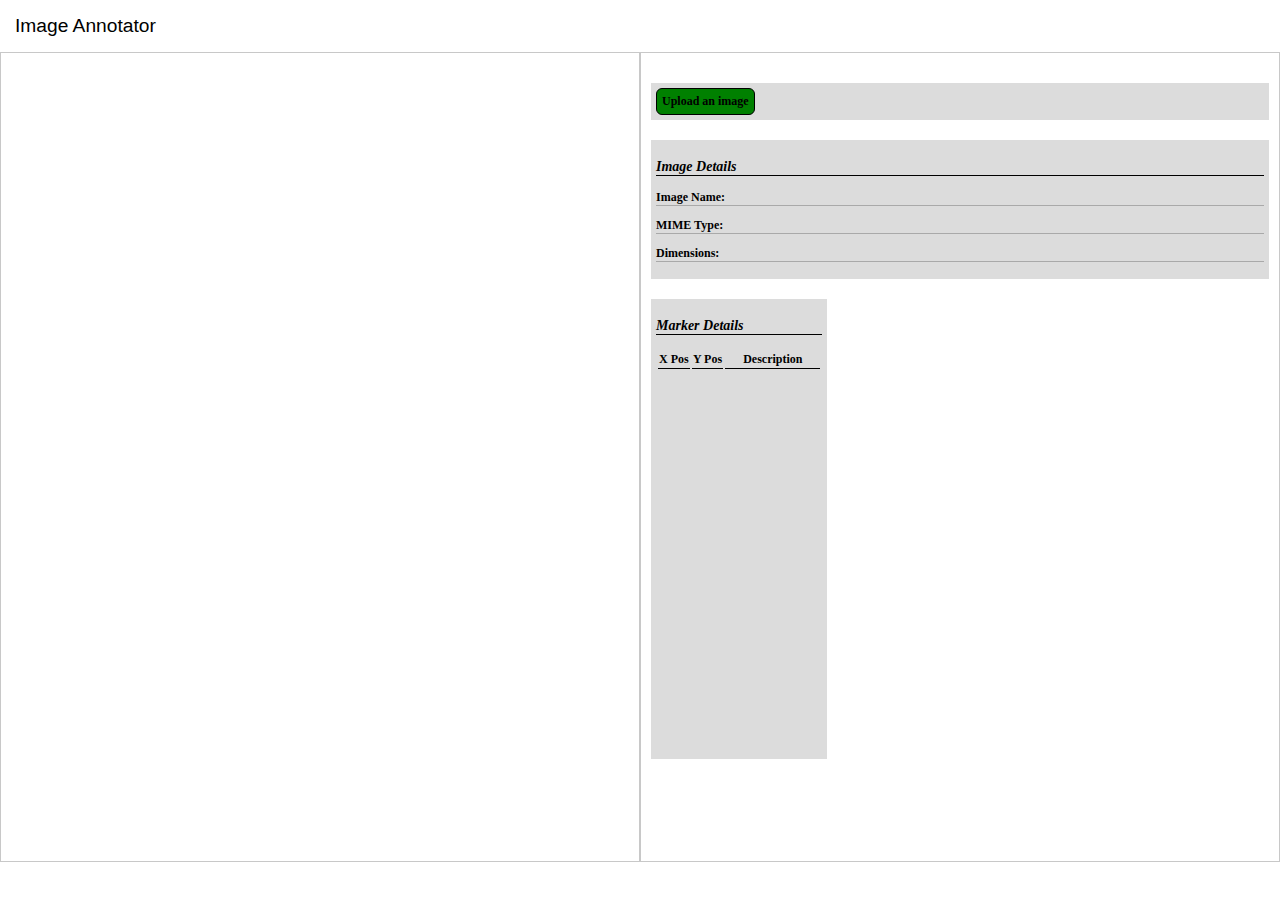
<file: assesement_1/index.html>
<!DOCTYPE html>
<html lang="en">
<head>
	<meta charset="utf-8">
	<title> An Image to Describe </title>
	<script src="https://d3js.org/d3.v5.min.js"></script>
	<link rel="stylesheet" type="text/css" href="site.css">
</head>
<body>
	<div class="markerTooltip" id="tooltip"></div>
	<div class="master">
		<div class="heading">Image Annotator</div>
		<div class="left" id="leftPanel">
			<div id="imageContainer" class="img-container">
				<svg id="imageOverlay" class="img-overlay"></svg>
			</div>
			<div id="dialogue">
				<input type="text" name="description" id = "descriptiontext" maxlength="63">
				<button class = "buttons" id = "save">Save</button>
				<button class = "buttons" id = "cancel">Cancel</button>
			</div>
		</div>
		<div class="right">
			<div class="img-uploader-container">
				<label class="img-uploader">
					<input type="file" id="imageUploader" name="Upload an image" accept="image/*" autocomplete="off"/>
					Upload an image
				</label>
			</div>
			<div id="fileInfoContainer" class="img-info-container">
				<h3>Image Details</h3>
				<p><span>Image Name: </span><span id="filename" class="img-details"></span></p>
				<p><span>MIME Type: </span><span id="filetype" class="img-details"></span></p>
				<p><span>Dimensions: </span><span id="dimensions" class="img-details"></span></p>
			</div>
			<div id="descriptionTableContainer">
				<h3>Marker Details</h3>
				<p><span>  </span></p>
				<table id="descriptionTable">
					<thead>
						<tr><th width="20%">X Pos</th>
							<th width="20%">Y Pos</th>
							<th>Description</th></tr>
					</thead>
				</table>
			</div>
		</div>
	</div>
	<script src="image-mapper.js"></script>
</body>
</html>
</file>
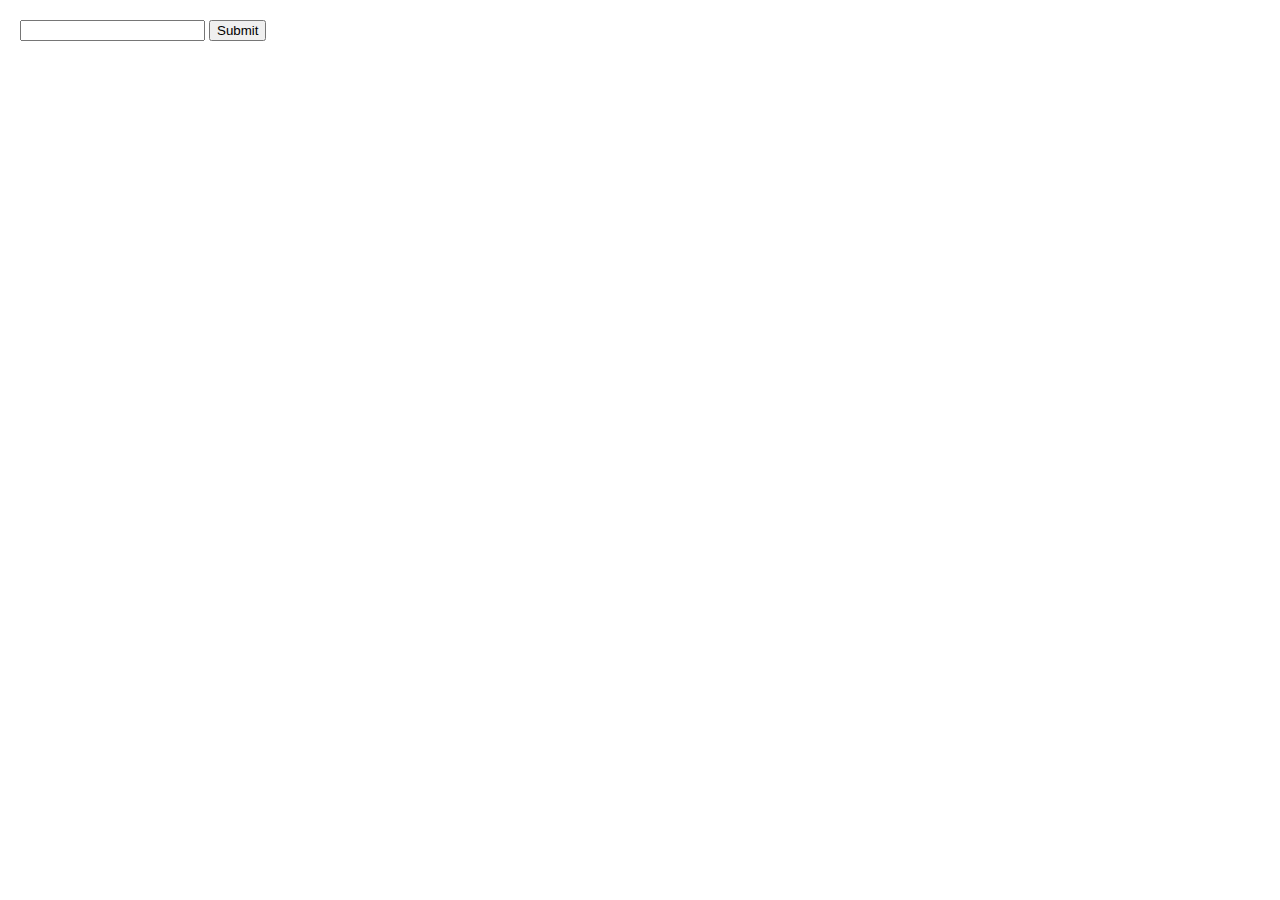
<file: assesement_2/index.html>
<!DOCTYPE html>
<html lang="en">
<head>
	<meta charset="utf-8">
	<title> An Image to Describe </title>
	<script src="https://d3js.org/d3.v6.min.js"></script>
	<link rel="stylesheet" type="text/css" href="site.css">
</head>
<body>
		<form class="user-input" id="userInput">
			<input type="text" name="tickersymbol">
			<input type="submit" name="getTradeValue" value="Submit">
		</form>

		<svg class="svg-window"></svg>
		<div class="symbol-info tickr-trade-info">
			<p><span class="metadata">Open</span><span id="openTradeValue" class="trade-value"><br/></span></p>
			<p><span class="metadata">Low</span><span id="lowTradeValue" class="trade-value"><br/></span></p>
			<p><span class="metadata">High</span><span id="highTradeValue" class="trade-value"><br/></span></p>
			<p><span class="metadata">Close</span><span id="closeTradeValue" class="trade-value"><br/></span></p>
			<p><span class="metadata">Volume</span><span id="volumeTradeValue" class="trade-value"><br/></span></p>
		</div>
		<div class="symbol-info otherinformation">
			<p><span class="metadata">Symbol</span><span id="symbolValue" class="trade-value"><br/></span></p>
			<p><span class="metadata">Refreshed</span><span id="lastRefreshedValue" class="trade-value"><br/></span></p>
			<p><span class="metadata">Interval</span><span id="intervalValue" class="trade-value"><br/></span></p>
			<p><span class="metadata">Time Zone</span><span id="timezoneValue" class="trade-value"><br/></span></p>
		</div>
	<script src="stock-tracker.js"></script>
</body>
</html>
</file>
<file: assesement_1/site.css>
body {
	padding: 0;
	margin:0;
	overflow: hidden;
}

.master{
	height: 100vh;
	width: 100vw;
	overflow: hidden;
}

.heading {
	font-family: sans-serif;
	font-size: 1.2em;
	float: top;
	box-sizing: border-box;
	padding: 15px;
}

.left {
	height: 90vh;
	width: 50vw;
	border: 1px solid #c8c8c8;
	float:left;
	box-sizing: border-box;
}

.img-container {
	position: relative;
	display: inline-block;
	padding: 8px;
	border: 5px;
}

.img-overlay {
	position: absolute;
	top: 8px;
	left: 8px;
}

.img-overlay circle {
	opacity: 0.55;
	fill: red;
}

.img-uploader-container {
	padding: 5px;
}

.img-uploader {
	border:1px solid #000;
	background-color: green;
	display:inline-block;
	cursor: pointer;
	padding:5px;
	font-size:12px;
	font-weight: bold;
	border-radius: 6px;
}

.img-uploader input {
	display: none;
}

.img-info-container {
	display: block;
	font-weight: bold;
}

.img-info-container p {
	border-bottom: 1px solid #a9a9a9;
}

.right h3 {
	border-bottom: 1px solid #000;
	font-size: 14px;
	font-style: italic;
}

.img-details {
	color: red;
}

#dialogue {
	opacity: 0;
	position: absolute;
	border: 1px solid black;
	padding-top: 6px;
	padding-bottom: 39px;
	padding-left: 6px;
	padding-right: 6px;
	border-width: 1.5px;
	background: white;
	border-radius: 6px;
}

.right {
	height: 90vh;
	width: 50vw;
	border: 1px solid #c8c8c8;
	float: right;
	box-sizing: border-box;
	padding: 10px;
	font-size: 12px;
}

.right div {
	background-color: #dcdcdc;
	margin-top: 20px;
	padding: 5px;
}

.markerTooltip {
	position: absolute;
	opacity: 0;
	padding: 1px;
	border: 1px;
	background-color: #ff0;
	font-weight: bold;
	z-index: 100;
}

#descriptionTableContainer {
	position: absolute;
	display: block;
	height: 50vh;
	max-height: 50vh;
	overflow-x: hidden;
	overflow-y: scroll;
}

#descriptionTable th {
	text-align: center;
	border-bottom: 1px solid black;
}
#descriptionTable td {
	text-align: center;
	padding: 9px;
	border-bottom: 1px solid black;
}

.buttons {
	font-size: 12px;
	padding: 5px;
	border-radius: 6px;
	position: absolute;
	border:none;
}

#save {
	border:1px solid green;
	background-color: green;
	top:45%;
	left:37%;
}

#cancel {
	border:1px solid red;
	background-color: red;
	top:45%;
	left:65%;
}

::-webkit-scrollbar-track {
  background: #f1f1f1;
  border:1px solid black;
}

/*.file-upload {
	display: inline-flex;
	align-items: center; 
	font-size: 15px;
}

.file-upload__input {
	display: none;
}

.file-upload__button {
	-webkit-appearance: none;
	background: #009879;
	border: 2px solid #00745D;
	border-radius: 4px;
	outline: none;
	padding: 0.5em 0.8em;
	font-size: 1em;
	font-family: sans-serif;
	cursor: pointer;
	margin-right: 15px;
}

.file-upload__button:active {
	background: #00745D;
}

.file-upload__label {
	max-width: 250px;
	font-size: 0.95em;
	font-family: sans-serif;
	text-overflow: ellipsis;
	overflow: hidden;
	white-space: nowrap;
}*/
</file>
<file: assesement_2/site.css>
.svg-window {
	width: 90vw;
	min-height: 500px;
	height: 90vh;
	padding:9px;
}

/*giving appearance to all info - both, tickr and other*/
.symbol-info {
	padding: 5px;
	font-size: 12px;
	position:absolute;
	display:block;
	background-color: #FFFFFF;
	opacity: 0;
}

/*used to position tickr value info*/
.tickr-trade-info { 
	left:10vw;
	top:150px;
}

/*used to position other information*/
.otherinformation {
	left:10vw;
	top:55px;
}

/*used to style labels of values that will be filled - both, other and tickr*/
.metadata {
	display: inline-block;
	float: left;
	width: 60px;
	color: #c8c8c8;
	text-align: left;
	margin-right: 5px;
}

/*used to style values to be filled - both, other and tickr*/
.trade-value {
	display: inline-block;
	float: right;
	width: 150px;
	text-align: right;
	margin-left: 5px;
}

.tickr-trade-info p {
	margin: 0;
	padding: 0;
}

.line-chart path {
	stroke: red;
}

.user-input {
	padding: 12px;
	box-sizing: border-box;
}
</file>
